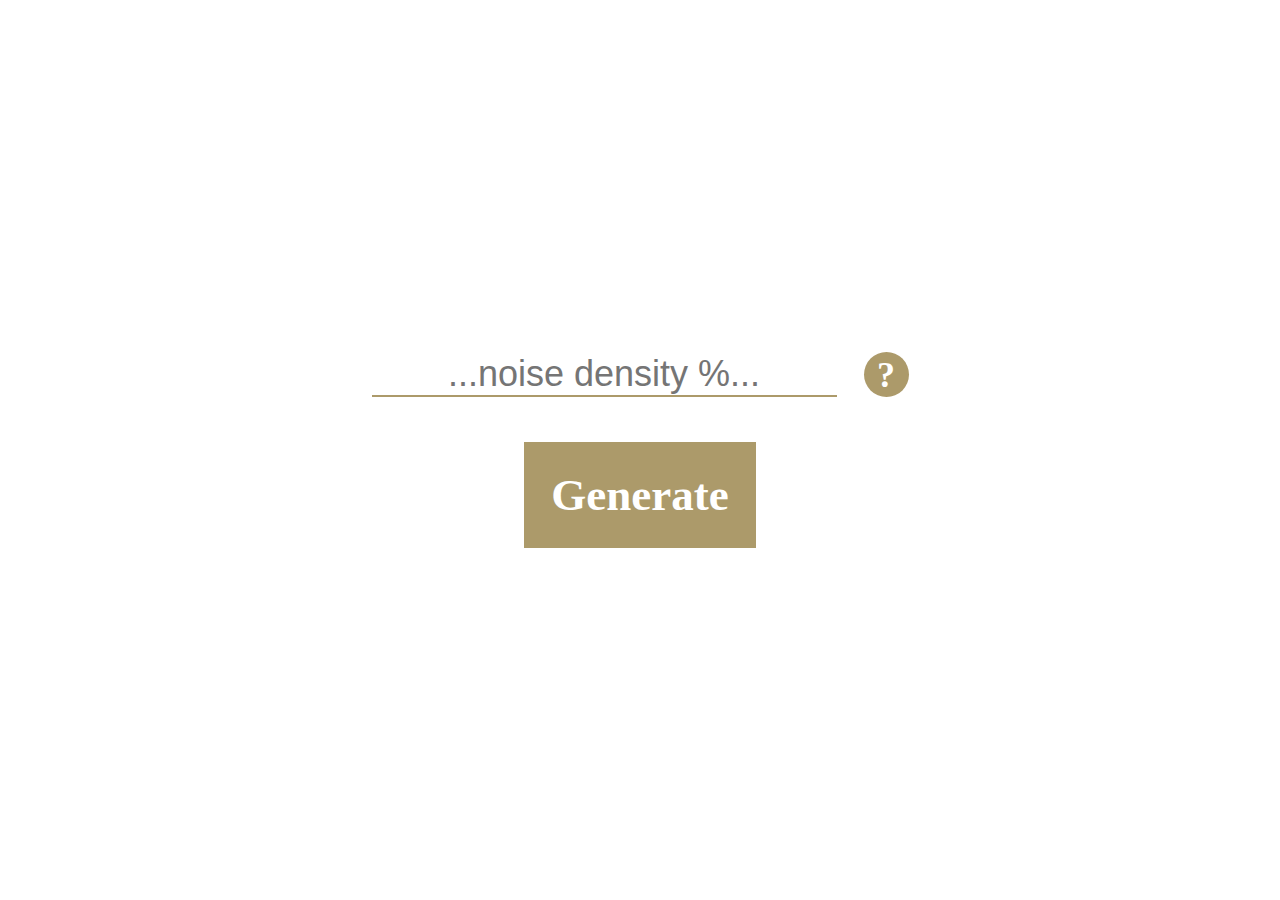
<file: index.html>
<!DOCTYPE html>
<html lang="en">
<head>
    <meta charset="UTF-8">
    <meta http-equiv="X-UA-Compatible" content="IE=edge">
    <meta name="viewport" content="width=device-width, initial-scale=1.0">
    <title> Procedural Generation </title>
    <link rel="stylesheet" href="./css/Main.css">
    <script defer src="./js/Main.js"></script>
</head>
<body>
    <div>
        <input type="text" id="dens" maxlength="2" placeholder="...noise density %..."> <div class="info" onclick="info()"> ? </div>
    </div>
    <div id="Nbtn" onclick="check()"> Generate </div>
</body>
</html>
</file>
<file: css/Main.css>
* {
  padding: 0;
  margin: 0;
  box-sizing: border-box;
}
body {
  min-height: 100vh;
  display: flex;
  flex-direction: column;
  justify-content: center;
  align-items: center;
}

body > div {
  width: 100%;
  display: flex;
  justify-content: center;
  align-items: center;
}

input {
  font-size: 4vh;
  border: none;
  border-bottom: 0.3vh solid rgba(114, 84, 2, 0.589);
  outline: none;
  text-align: center;
}
.info {
  font-size: 4vh;
  display: flex;
  justify-content: center;
  align-items: center;
  background-color: rgba(114, 84, 2, 0.589);
  border-radius: 50%;
  height: 5vh;
  width: 5vh;
  color: white;
  font-weight: bold;
  margin-left: 3vh;
}
.info:hover {
  cursor: help;
}

#Nbtn {
  font-size: 5vh;
  padding: 3vh;
  background-color: rgba(114, 84, 2, 0.589);
  color: white;
  font-weight: bold;
  margin-top: 5vh;
  width: fit-content;
  transform: scale(1);
  transition: transform 0.1s ease-in-out;
  user-select: none;
}
#Nbtn:hover {
  transform: scale(1.1);
  cursor: pointer;
}
</file>
